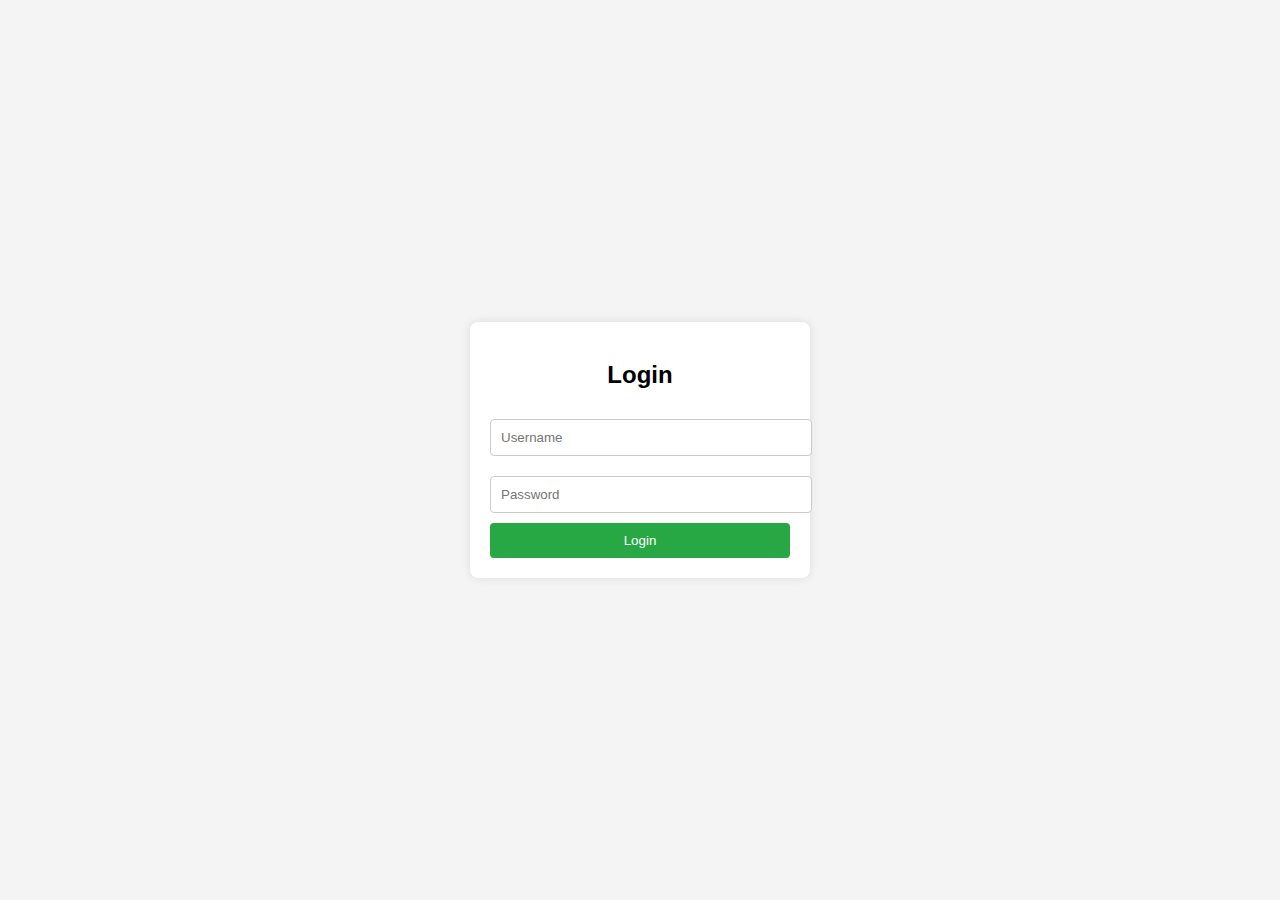
<file: index.html>
<!DOCTYPE html>
<html lang="en">
<head>
  <meta charset="UTF-8">
  <meta name="viewport" content="width=device-width, initial-scale=1.0">
  <title>Login</title>
  <style>
    body {
      font-family: Arial, sans-serif;
      background-color: #f4f4f4;
      display: flex;
      justify-content: center;
      align-items: center;
      height: 100vh;
      margin: 0;
    }
    .login-container {
      background: #fff;
      padding: 20px;
      border-radius: 8px;
      box-shadow: 0 0 10px rgba(0, 0, 0, 0.1);
      width: 300px;
      text-align: center;
    }
    .login-container h2 {
      margin-bottom: 20px;
    }
    .login-container input {
      width: 100%;
      padding: 10px;
      margin: 10px 0;
      border: 1px solid #ccc;
      border-radius: 4px;
    }
    .login-container button {
      width: 100%;
      padding: 10px;
      background-color: #28a745;
      color: #fff;
      border: none;
      border-radius: 4px;
      cursor: pointer;
    }
    .login-container button:hover {
      background-color: #218838;
    }
  </style>
</head>
<body>
  <div class="login-container">
    <h2>Login</h2>
    <input type="text" id="username" placeholder="Username" required>
    <input type="password" id="password" placeholder="Password" required>
    <button onclick="login()">Login</button>
  </div>

  <script>
    function login() {
      const username = document.getElementById('username').value;
      const password = document.getElementById('password').value;
      if (username === 'admin' && password === '12345') {
        window.location.href = 'dashboard.html';
      } else {
        alert('Invalid credentials');
      }
    }
    
  </script>
  <script src="test.js"></script>
</body>
</html>
</file>
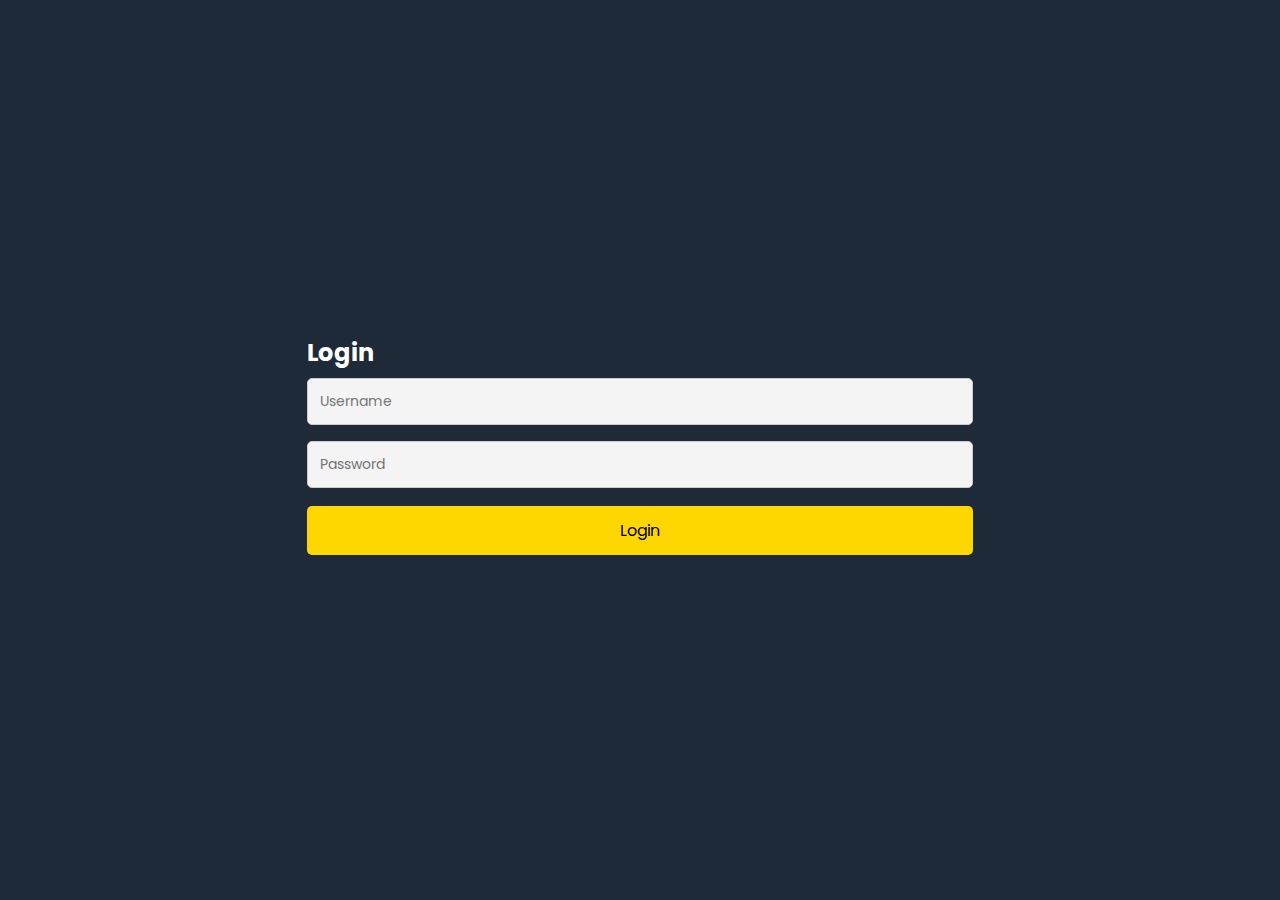
<file: Employee Management System - Dashboard.html>
<!DOCTYPE html>
<html lang="en">
<head>
    <meta charset="UTF-8">
    <meta name="viewport" content="width=device-width, initial-scale=1.0">
    <title>Employee Management System</title>
    <link href="https://fonts.googleapis.com/css2?family=Poppins:wght@300;400;600&display=swap" rel="stylesheet">
    <link href="https://cdnjs.cloudflare.com/ajax/libs/font-awesome/6.0.0-beta3/css/all.min.css" rel="stylesheet">
    <style>
        /* Styles similar to your original code, no major changes here */
        * { margin: 0; padding: 0; box-sizing: border-box; font-family: 'Poppins', sans-serif; }
        body { background: #1E2A38; color: white; display: flex; height: 100vh; justify-content: center; align-items: center; padding: 20px; }
        .dashboard-container { width: 100%; max-width: 900px; background: #273747; padding: 20px; border-radius: 10px; box-shadow: 0 4px 8px rgba(0, 0, 0, 0.2); }
        .btn { width: 100%; padding: 12px; background: #FFD700; border: none; border-radius: 5px; font-size: 16px; cursor: pointer; transition: 0.3s ease; margin: 10px 0; }
        .btn:hover { background: #FFC107; transform: scale(1.05); }
        input[type="text"], input[type="search"] {
            width: 100%;
            padding: 12px;
            margin: 8px 0;
            border-radius: 5px;
            border: 1px solid #ccc;
            background: #f4f4f4;
            font-size: 14px;
        }
        .employee-card {
            background: #3C4A64;
            border-radius: 8px;
            padding: 15px;
            margin-bottom: 20px;
            display: flex;
            align-items: center;
            justify-content: space-between;
            box-shadow: 0 2px 5px rgba(0, 0, 0, 0.2);
            transition: 0.3s;
        }
        .employee-card:hover { transform: translateY(-5px); }
        .employee-info {
            display: flex;
            align-items: center;
        }
        .employee-info img {
            width: 50px;
            height: 50px;
            border-radius: 50%;
            margin-right: 15px;
        }
        .employee-info div {
            color: white;
        }
        .employee-info .name {
            font-size: 16px;
            font-weight: bold;
        }
        .employee-info .position {
            font-size: 14px;
            color: #ddd;
        }
        .actions {
            display: flex;
            gap: 10px;
        }
        .actions button {
            padding: 8px 12px;
            background: #dc3545;
            border: none;
            border-radius: 4px;
            color: white;
            cursor: pointer;
            transition: 0.3s;
        }
        .actions button:hover { background: #c82333; }
    </style>
</head>
<body>

    <div class="dashboard-container" id="dashboardPage" style="display:none;">
        <h2>Employee Management</h2>
        <div class="form-group">
            <button class="btn" onclick="showSection('addEmployee')">Add Employee</button>
            <button class="btn" onclick="showSection('viewEmployees')">View Employees</button>
            <button class="btn" onclick="downloadCSV()">Download CSV</button>
            <button class="btn" style="background: red;" onclick="logout()">Logout</button>
        </div>

        <!-- Add Employee Form -->
        <div id="addEmployee" style="display: none;">
            <h3>Add New Employee</h3>
            <input type="text" id="empName" placeholder="Employee Name">
            <input type="text" id="empNumber" placeholder="Employee Number">
            <input type="text" id="empQid" placeholder="Employee QID">
            <input type="text" id="empPhone" placeholder="Employee Phone">
            <input type="text" id="empPosition" placeholder="Employee Position">
            <input type="text" id="empRoom" placeholder="Employee Room">
            <input type="file" id="empPhoto">
            <button class="btn" onclick="addEmployee()">Add Employee</button>
        </div>

        <!-- View Employees Section -->
        <div id="viewEmployees" style="display: none;">
            <h3>Employee List</h3>
            <input type="text" id="searchInput" placeholder="Search Employee..." onkeyup="searchEmployee()">
            <div id="employeeList" class="employee-list"></div>
        </div>
    </div>

    <!-- LOGIN PAGE -->
    <div class="login-container" id="loginPage">
        <h2>Login</h2>
        <input type="text" id="username" placeholder="Username">
        <input type="password" id="password" placeholder="Password">
        <button class="btn" onclick="login()">Login</button>
    </div>
    <style>
      /* Other styles remain the same */
  
      /* Specific styles for the login input fields */
      .login-container input[type="text"], 
      .login-container input[type="password"] {
          width: 100%;  /* Ensure both input fields span the entire width */
          padding: 12px;
          margin: 8px 0;
          border-radius: 5px;
          border: 1px solid #ccc;
          background: #f4f4f4;
          font-size: 14px;
      }
  </style>
  
    <script>
        let employees = [];

        // Check if logged in already (on page load)
        if (localStorage.getItem("loggedIn") === "true") {
            showDashboard();
        }

        // Show Dashboard
        function showDashboard() {
            document.getElementById('loginPage').style.display = "none";
            document.getElementById('dashboardPage').style.display = "block";
        }

        // Login function
        function login() {
            if (document.getElementById('username').value === "admin" && document.getElementById('password').value === "12345") {
                localStorage.setItem("loggedIn", "true");
                showDashboard();
            } else {
                alert("Invalid Credentials!");
            }
        }

        // Logout function
        function logout() {
            localStorage.removeItem("loggedIn");
            document.getElementById('loginPage').style.display = "block";
            document.getElementById('dashboardPage').style.display = "none";
        }

        // Show Add Employee or View Employees Section
        function showSection(section) {
            document.getElementById('addEmployee').style.display = section === 'addEmployee' ? 'block' : 'none';
            document.getElementById('viewEmployees').style.display = section === 'viewEmployees' ? 'block' : 'none';
            if (section === 'viewEmployees') displayEmployees();
        }

        // Add Employee function
        function addEmployee() {
            const photoInput = document.getElementById('empPhoto').files[0];
            if (!photoInput) {
                alert("Please upload a photo!");
                return;
            }

            const reader = new FileReader();
            reader.onload = function (e) {
                employees.push({
                    photo: e.target.result,
                    name: document.getElementById('empName').value,
                    number: document.getElementById('empNumber').value,
                    qid: document.getElementById('empQid').value,
                    phone: document.getElementById('empPhone').value,
                    position: document.getElementById('empPosition').value,
                    room: document.getElementById('empRoom').value
                });
                displayEmployees();
            };
            reader.readAsDataURL(photoInput);
        }

        // Display Employees
        function displayEmployees() {
            const list = document.getElementById('employeeList');
            list.innerHTML = ''; // Clear previous list
            employees.forEach((emp, index) => {
                const card = document.createElement('div');
                card.className = 'employee-card';

                card.innerHTML = `
                    <div class="employee-info">
                        <img src="${emp.photo}" alt="Employee Photo">
                        <div>
                            <div class="name">${emp.name}</div>
                            <div class="position">${emp.position}</div>
                        </div>
                    </div>
                    <div class="actions">
                        <button onclick="deleteEmployee(${index})"><i class="fas fa-trash"></i> Delete</button>
                    </div>
                `;
                list.appendChild(card);
            });
        }

        // Delete Employee
        function deleteEmployee(index) {
            employees.splice(index, 1);
            displayEmployees();
        }

        // Search Employee
        function searchEmployee() {
            const searchValue = document.getElementById('searchInput').value.toLowerCase();
            const filteredEmployees = employees.filter(emp =>
                emp.name.toLowerCase().includes(searchValue) ||
                emp.number.toLowerCase().includes(searchValue) ||
                emp.phone.toLowerCase().includes(searchValue)
            );
            displayFilteredEmployees(filteredEmployees);
        }

        // Display filtered employees based on search
        function displayFilteredEmployees(filteredEmployees) {
            const list = document.getElementById('employeeList');
            list.innerHTML = ''; // Clear existing list
            filteredEmployees.forEach((emp, index) => {
                const card = document.createElement('div');
                card.className = 'employee-card';

                card.innerHTML = `
                    <div class="employee-info">
                        <img src="${emp.photo}" alt="Employee Photo">
                        <div>
                            <div class="name">${emp.name}</div>
                            <div class="position">${emp.position}</div>
                        </div>
                    </div>
                    <div class="actions">
                        <button onclick="deleteEmployee(${index})"><i class="fas fa-trash"></i> Delete</button>
                    </div>
                `;
                list.appendChild(card);
            });
        }

        // Download employee data as CSV
        function downloadCSV() {
            let csvContent = "data:text/csv;charset=utf-8,";
            csvContent += "Name,Number,QID,Phone,Position,Room\n";

            employees.forEach(emp => {
                csvContent += `${emp.name},${emp.number},${emp.qid},${emp.phone},${emp.position},${emp.room}\n`;
            });

            const encodedUri = encodeURI(csvContent);
            const link = document.createElement("a");
            link.setAttribute("href", encodedUri);
            link.setAttribute("download", "employees.csv");
            document.body.appendChild(link);
            link.click();
            document.body.removeChild(link);
        }

    </script>

</body>
</html>
</file>
